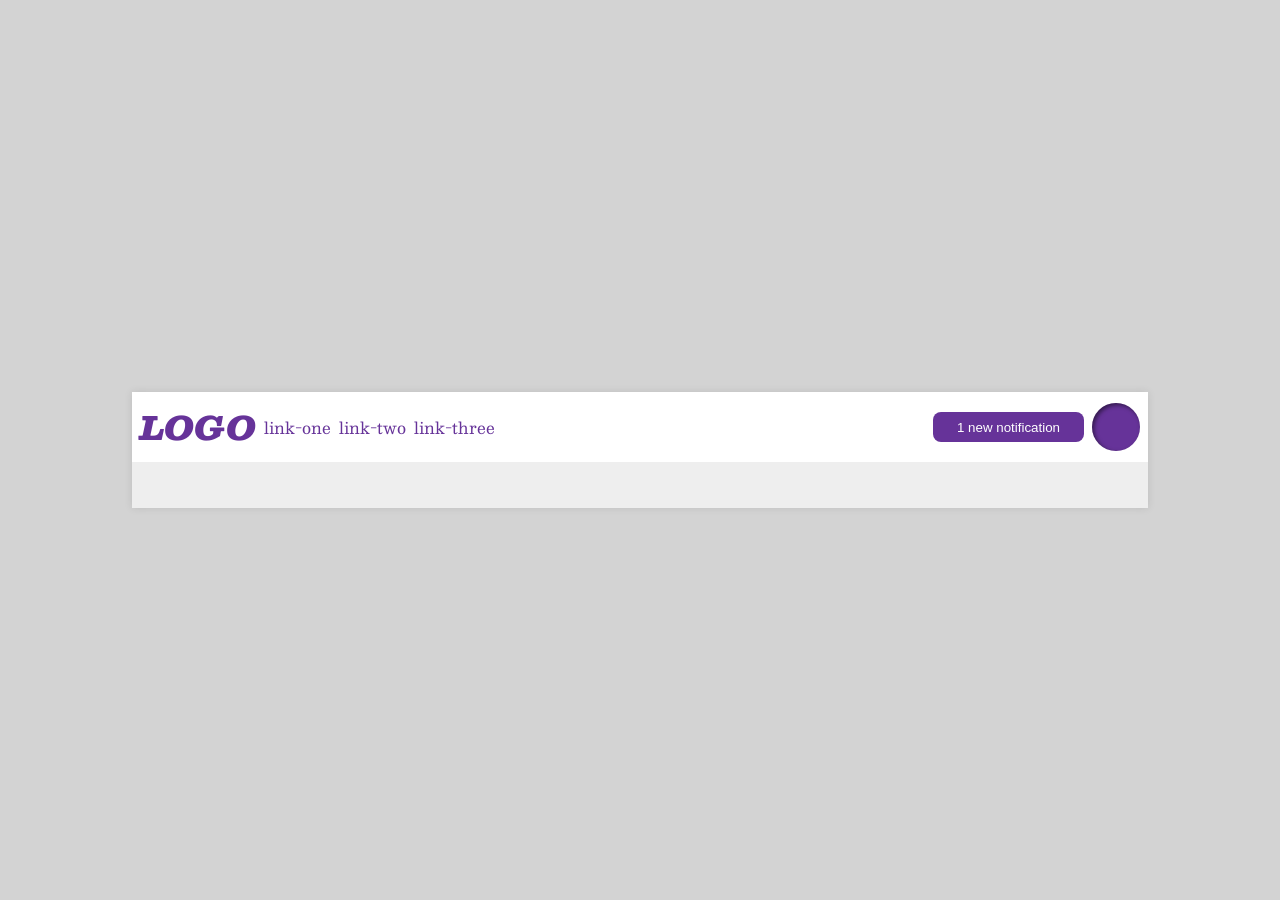
<file: foundations/flex/03-flex-header-2/index.html>
<!DOCTYPE html>
<html lang="en">
  <head>
    <meta charset="UTF-8">
    <meta http-equiv="X-UA-Compatible" content="IE=edge">
    <meta name="viewport" content="width=device-width, initial-scale=1.0">
    <title>Flex Header 2</title>
    <link rel="stylesheet" href="style.css">
  </head>
  <body>
    <div class="header">
      <div class="logo-links">
        <div class="logo">
        LOGO
        </div>
        <ul class="links">
          <li><a href="https://google.com">link-one</a></li>
          <li><a href="https://google.com">link-two</a></li>
          <li><a href="https://google.com">link-three</a></li>
        </ul>
      </div>
      <div class="button-image">
        <button class="notifications">
        1 new notification
        </button>
        <div class="profile-image"></div>
      </div>
    </div>
  </body>
</html>
</file>
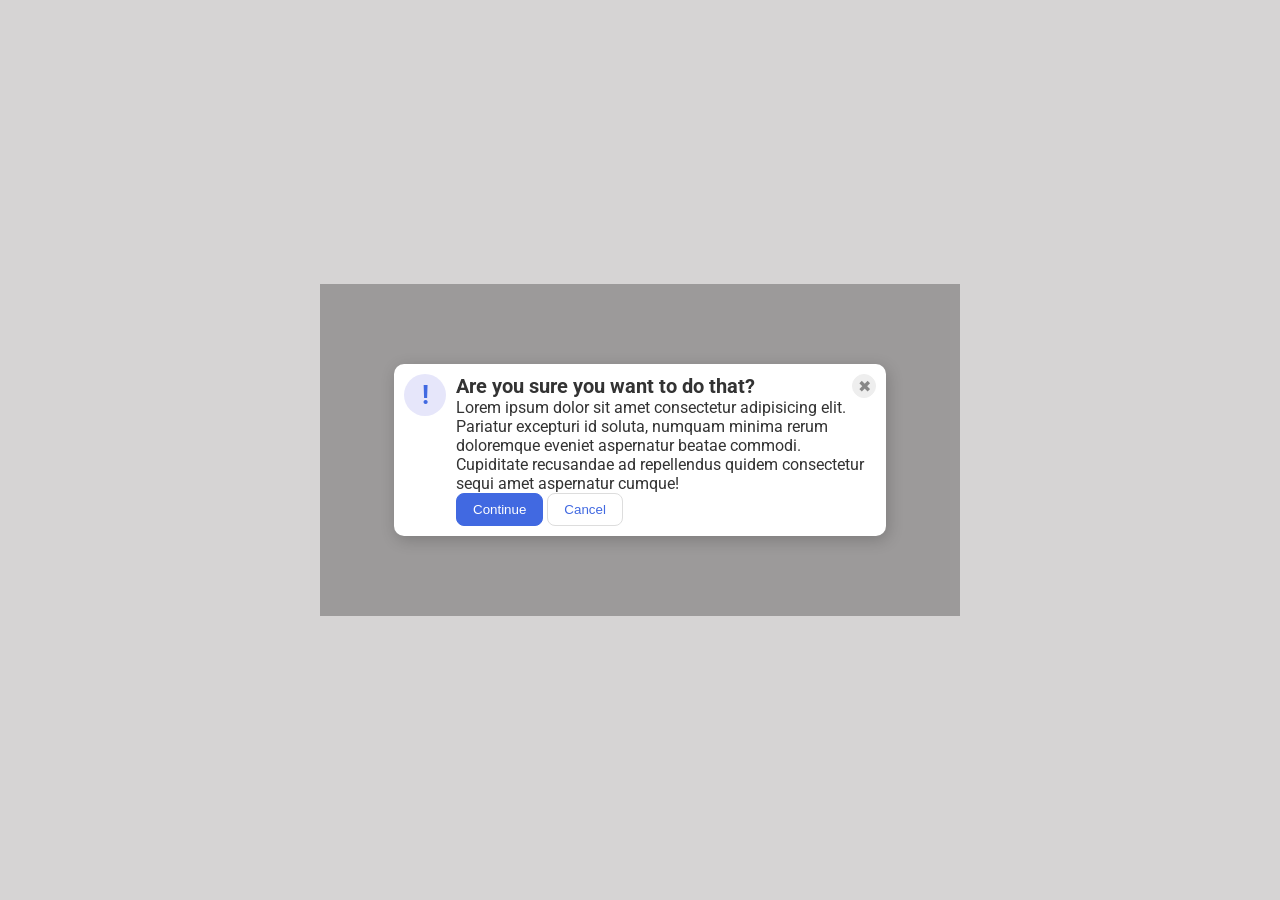
<file: foundations/flex/05-flex-modal/index.html>
<!DOCTYPE html>
<html lang="en">
  <head>
    <meta charset="UTF-8">
    <meta http-equiv="X-UA-Compatible" content="IE=edge">
    <meta name="viewport" content="width=device-width, initial-scale=1.0">
    <link rel="stylesheet" href="style.css">
    <title>Modal</title>
  </head>
  <body>
    <div class="container">
      <div class="modal">
        <div class="icon">!</div>
        <div class="container-1">
          <div class="header-close-btn">
            <div class="header">Are you sure you want to do that?</div>
            <button class="close-button">✖</button> 
            </div>
          <div class="text">Lorem ipsum dolor sit amet consectetur adipisicing elit. Pariatur excepturi id soluta, numquam minima rerum doloremque eveniet aspernatur beatae commodi. Cupiditate recusandae ad repellendus quidem consectetur sequi amet aspernatur cumque!</div>
          <div class="continue-cancel">
            <button class="continue">Continue</button>
            <button class="cancel">Cancel</button>
          </div>
        </div>
      </div>
    </div>
  </body>
</html>
</file>
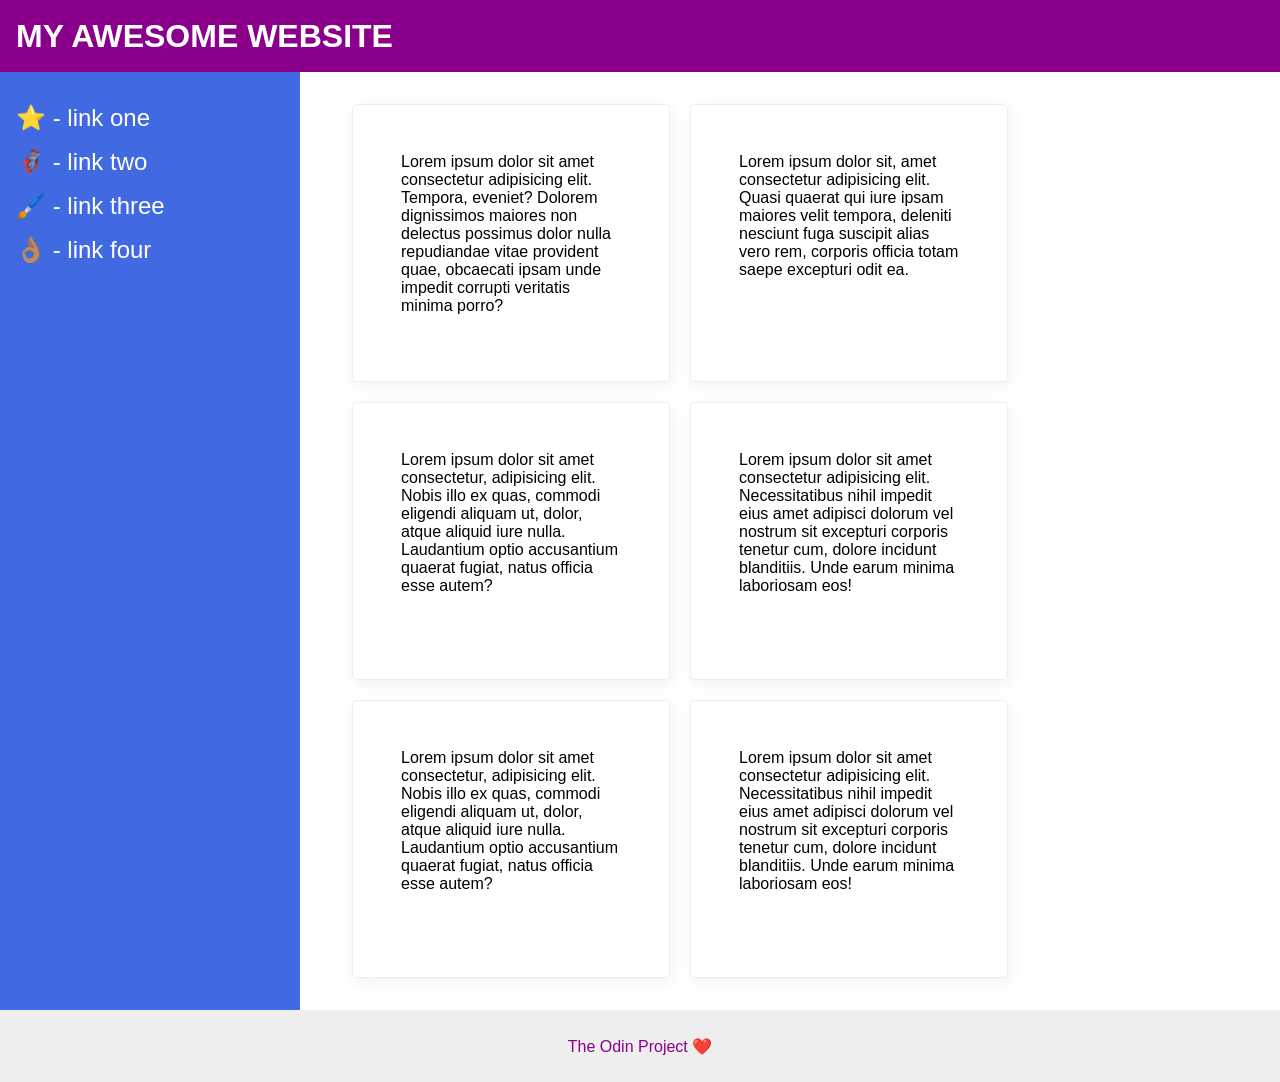
<file: foundations/flex/07-flex-layout-2/index.html>
<!DOCTYPE html>
<html lang="en">
  <head>
    <meta charset="UTF-8">
    <meta http-equiv="X-UA-Compatible" content="IE=edge">
    <meta name="viewport" content="width=device-width, initial-scale=1.0">
    <title>The Holy Grail</title>
    <link rel="stylesheet" href="style.css">
  </head>
  <body>
    <div class="header">
      MY AWESOME WEBSITE
    </div>

    <div class="sidebar-cards">
      <div class="sidebar">
         <ul>
           <li><a href="#">⭐ - link one</a></li>
           <li><a href="#">🦸🏽‍♂️ - link two</a></li>
           <li><a href="#">🖌️ - link three</a></li>
           <li><a href="#">👌🏽 - link four</a></li>
           </ul>
      </div>

      <div class="cards">
         <div class="card">Lorem ipsum dolor sit amet consectetur adipisicing elit. Tempora, eveniet? Dolorem dignissimos maiores non delectus possimus dolor nulla repudiandae vitae provident quae, obcaecati ipsam unde impedit corrupti veritatis minima porro?</div>
         <div class="card">Lorem ipsum dolor sit, amet consectetur adipisicing elit. Quasi quaerat qui iure ipsam maiores velit tempora, deleniti nesciunt fuga suscipit alias vero rem, corporis officia totam saepe excepturi odit ea.</div>
         <div class="card">Lorem ipsum dolor sit amet consectetur, adipisicing elit. Nobis illo ex quas, commodi eligendi aliquam ut, dolor, atque aliquid iure nulla. Laudantium optio accusantium quaerat fugiat, natus officia esse autem?</div>
         <div class="card">Lorem ipsum dolor sit amet consectetur adipisicing elit. Necessitatibus nihil impedit eius amet adipisci dolorum vel nostrum sit excepturi corporis tenetur cum, dolore incidunt blanditiis. Unde earum minima laboriosam eos!</div>
         <div class="card">Lorem ipsum dolor sit amet consectetur, adipisicing elit. Nobis illo ex quas, commodi eligendi aliquam ut, dolor, atque aliquid iure nulla. Laudantium optio accusantium quaerat fugiat, natus officia esse autem?</div>
         <div class="card">Lorem ipsum dolor sit amet consectetur adipisicing elit. Necessitatibus nihil impedit eius amet adipisci dolorum vel nostrum sit excepturi corporis tenetur cum, dolore incidunt blanditiis. Unde earum minima laboriosam eos!</div> 
       </div>
      </div>
    <div class="footer">
      The Odin Project ❤️
    </div>
  </body>
</html>
</file>
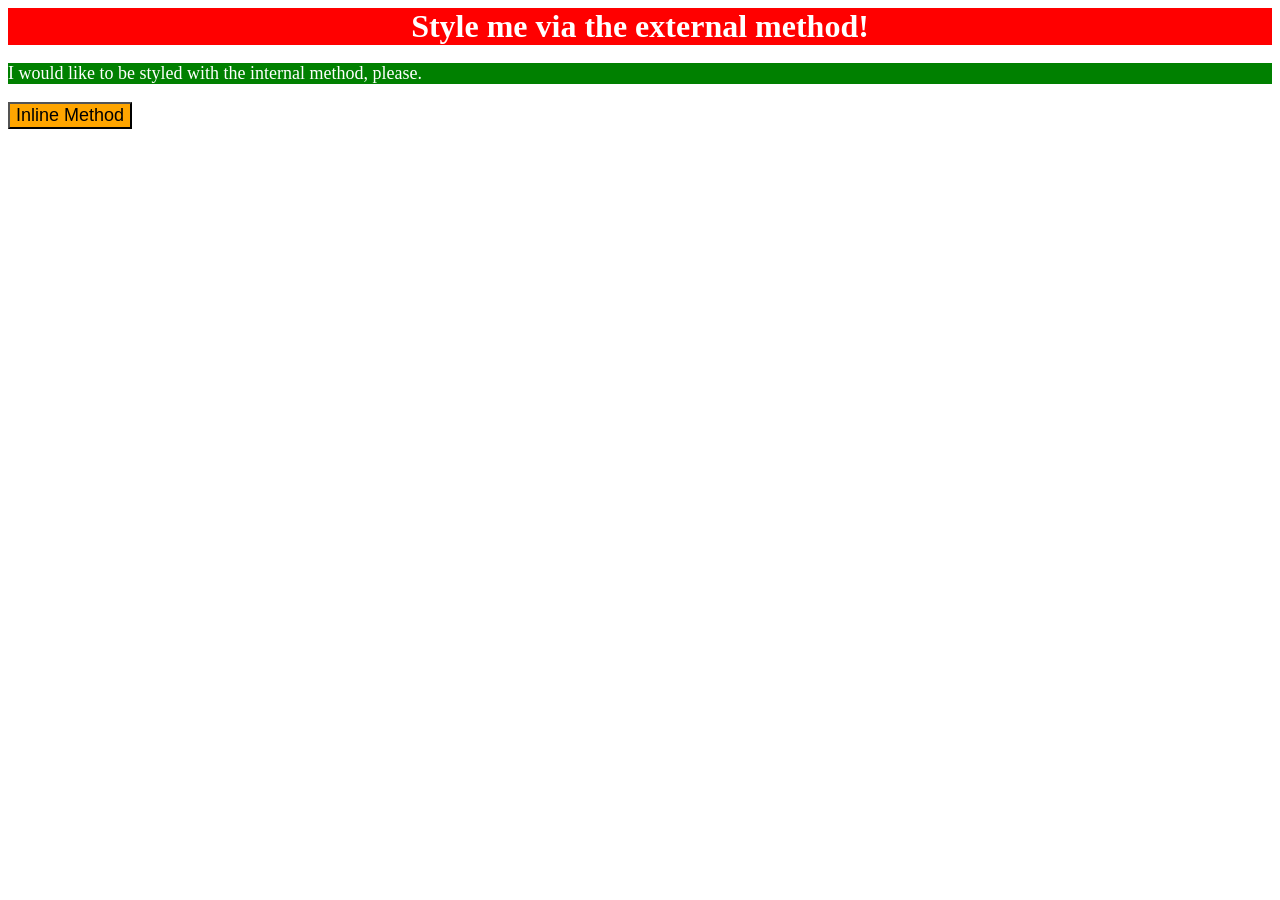
<file: foundations/intro-to-css/01-css-methods/index.html>
<!DOCTYPE html>
<html lang="en">
  <head>
    <meta charset="UTF-8">
    <meta http-equiv="X-UA-Compatible" content="IE=edge">
    <meta name="viewport" content="width=device-width, initial-scale=1.0">
    <title>Methods for Adding CSS</title>
    <link rel="stylesheet" href="styles.css">
    <style>
      p {
        background-color: green;
        color: white;
        font-size: 18px;
      }
    </style>
  </head>
  <body>
    <div>Style me via the external method!</div>
    <p>I would like to be styled with the internal method, please.</p>
    <button style="background-color: orange; font-size: 18px;">Inline Method</button>
  </body>
</html>
</file>
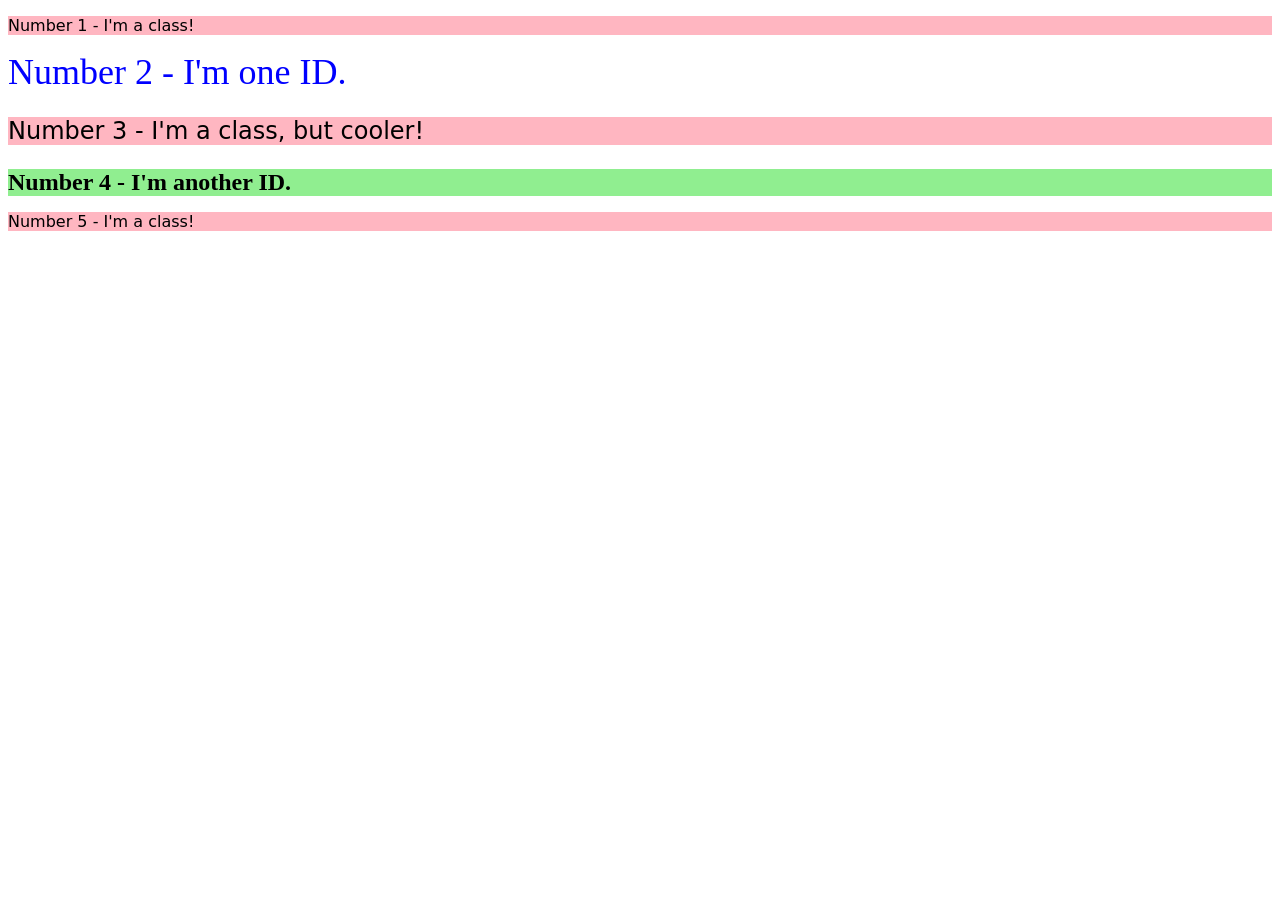
<file: foundations/intro-to-css/02-class-id-selectors/index.html>
<!DOCTYPE html>
<html lang="en">
  <head>
    <meta charset="UTF-8">
    <meta http-equiv="X-UA-Compatible" content="IE=edge">
    <meta name="viewport" content="width=device-width, initial-scale=1.0">
    <title>Class and ID Selectors</title>
    <link rel="stylesheet" href="style.css">
  </head>
  <body>
    <p class="odd-number">Number 1 - I'm a class!</p>
    <div id="number-two">Number 2 - I'm one ID.</div>
    <p class="odd-number" style="font-size: 24px;">Number 3 - I'm a class, but cooler!</p>
    <div id="number-four">Number 4 - I'm another ID.</div>
    <p class="odd-number">Number 5 - I'm a class!</p>
  </body>
</html>
</file>
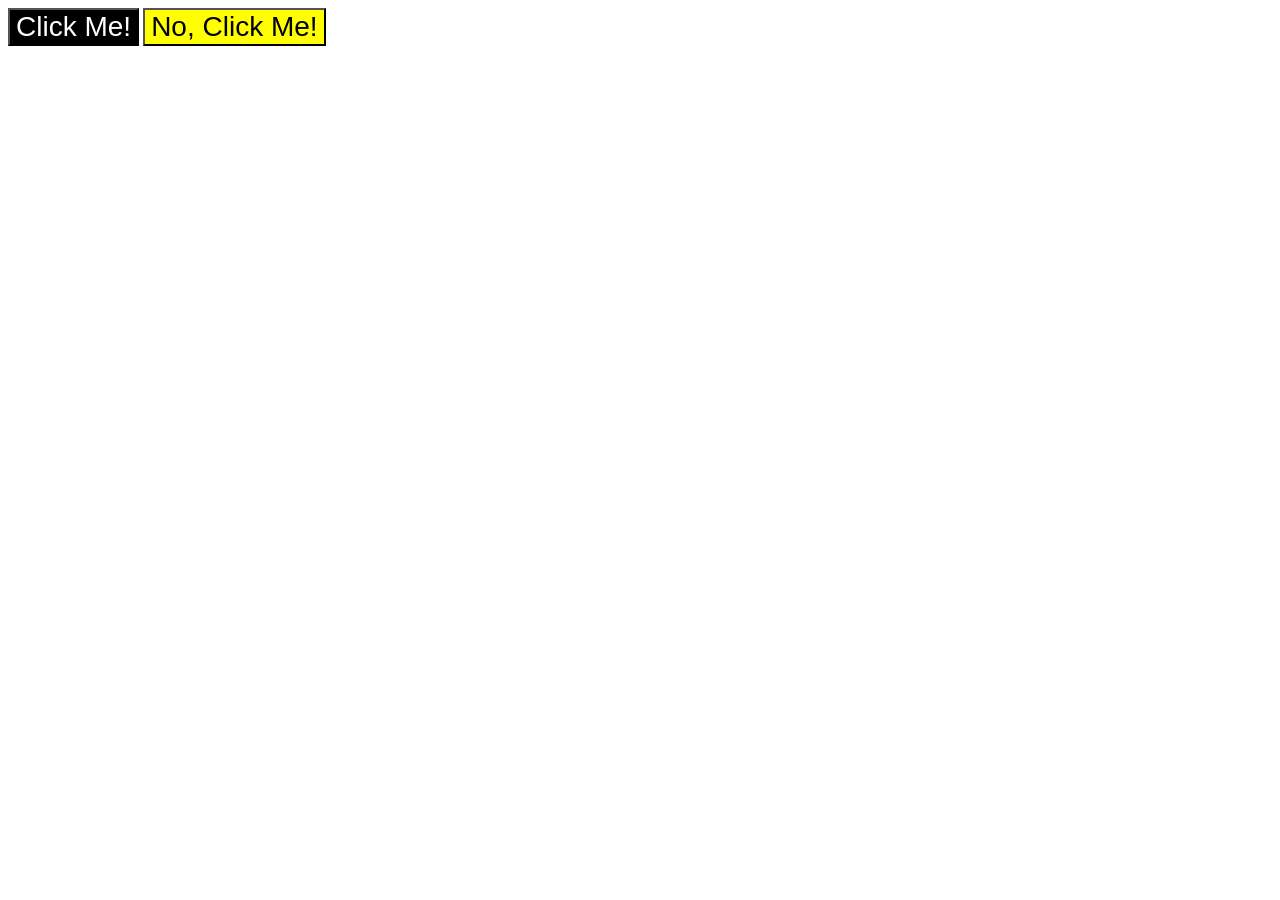
<file: foundations/intro-to-css/03-grouping-selectors/index.html>
<!DOCTYPE html>
<html lang="en">
  <head>
    <meta charset="UTF-8">
    <meta http-equiv="X-UA-Compatible" content="IE=edge">
    <meta name="viewport" content="width=device-width, initial-scale=1.0">
    <title>Grouping Selectors</title>
    <link rel="stylesheet" href="style.css">
  </head>
  <body>
    <button id="click-me">Click Me!</button>
    <button id="no-click">No, Click Me!</button>
  </body>
</html>
</file>
<file: foundations/flex/03-flex-header-2/style.css>
/* this is some magical font-importing.  
you'll learn about it later. */
@import url('https://fonts.googleapis.com/css2?family=Besley:ital,wght@0,400;1,900&display=swap');

body {
  display: flex;
  margin: 0;
  background: #d3d3d3;
  font-family: Besley, serif;
  min-height: 100vh;
  justify-content: center;
  align-items: center;
  
}

.header {
  background: white;
  border-bottom: 1px solid #ddd;
  box-shadow: 0 0 8px rgba(0,0,0,.1);
  display: flex;
  justify-content: space-between;
  flex-shrink: 1;
  width: 1000px;
  padding: 8px;
  border-bottom: 46px solid #eeeeee;
}

.profile-image {
  background: rebeccapurple;
  box-shadow: inset 2px 2px 4px rgba(0,0,0,.5);
  border-radius: 50%;
  width: 48px;
  height: 48px;
}

.logo {
  color: rebeccapurple;
  font-size: 32px;
  font-weight: 900;
  font-style: italic;
}

button {
  border: none;
  border-radius: 8px;
  background: rebeccapurple;
  color: white;
  padding: 8px 24px;
  height: 30px;
}

a {
  /* this removes the line under our links */
  text-decoration: none;
  color: rebeccapurple;
}

ul {
  list-style-type: none;
  display: flex;
  gap: 8px;
  margin: 0;
  padding: 0;
}

.logo-links {
  display: flex;
  gap: 8px;
  align-items: center;
}

.button-image {
  display: flex;
  gap: 8px;
  align-items: center;
}
</file>
<file: foundations/flex/05-flex-modal/style.css>
@import url('https://fonts.googleapis.com/css2?family=Roboto:wght@400;700&display=swap');

html, body {
  height: 100%;
}

body {
  font-family: Roboto, sans-serif;
  margin: 0;
  background: #d6d4d4;
  color: #333;
  /* I'll give you this one for free lol */
  display: flex;
  align-items: center;
  justify-content: center;
}

.container {
  background-color: rgb(156, 154, 154);
  width: 480px;
  display: flex;
  justify-content: center;
  align-items: center;
  padding: 80px;
}

.modal {
  background: white;
  width: 480px;
  border-radius: 10px;
  box-shadow: 2px 4px 16px rgba(0,0,0,.2);
  display: flex;
  gap: 10px;
  padding: 10px;
}

.icon {
  color: royalblue;
  font-size: 26px;
  font-weight: 700;
  background: lavender;
  width: 42px;
  height: 42px;
  border-radius: 50%;
  display: flex;
  align-items: center;
  justify-content: center;
}

.header-close-btn {
  display: flex;
  font-weight: bold;
  font-size: 20px;
  justify-content: space-between;
}

.text {
  width: 420px;
}

.close-button {
  background: #eee;
  border-radius: 50%;
  color: #888;
  font-weight: 400;
  font-size: 16px;
  height: 24px;
  width: 24px;
  display: flex;
  align-items: center;
  justify-content: center;
  border: 1px solid #eee;
  padding: 0;
}

button {
  cursor: pointer;
  padding: 8px 16px;
  border-radius: 8px;
}

button.continue {
  background: royalblue;
  border: 1px solid royalblue;
  color: white;
}

button.cancel {
  background: white;
  border: 1px solid #ddd;
  color: royalblue;
}
</file>
<file: foundations/flex/07-flex-layout-2/style.css>
body {
  font-family: -apple-system, BlinkMacSystemFont, 'Segoe UI', Roboto, Oxygen, Ubuntu, Cantarell, 'Open Sans', 'Helvetica Neue', sans-serif;
  margin: 0;
  min-height: 100vh;
  display: flex;
  flex-direction: column;
}

.header {
  height: 72px;
  background: darkmagenta;
  color: white;
  font-size: 32px;
  font-weight: 900;
  padding-left: 16px;
  display: flex;
  align-items: center;
}

.sidebar-cards {
  display: flex;
  flex: 1;
  gap: 20px;
}

.cards {
  display: flex;
  flex-wrap: wrap;
  flex-shrink: 1;
  gap: 20px;
  align-content: flex-start;
  padding: 32px;
}

.footer {
  height: 72px;
  background: #eee;
  color: darkmagenta;
  display: flex;
  margin-top: auto; 
  align-items: center;
  justify-content: center;
}

.sidebar {
  width: 300px;
  background: royalblue;
  box-sizing: border-box;
  display: flex;
  flex-shrink: 0; /*item not to shrink*/
  padding: 16px;
}

ul {
  list-style: none; /*removes bullets*/
  display: flex;
  gap: 16px;
  flex-direction: column;
  padding: 0; /*Remove space between the edge and links*/
}

a {
  text-decoration: none; /*removes underline*/
  color: white;
  font-size: 24px;
}


.card {
  display: flex;
  border: 1px solid #eee;
  box-shadow: 2px 4px 16px rgba(0,0,0,.06);
  border-radius: 4px;
  padding: 48px;
  width: 220px;
  height: 180px;
}
</file>
<file: foundations/intro-to-css/01-css-methods/styles.css>
div {
    color: white;
    background-color: red;
    font-size: 32px;
    text-align: center;
    font-weight: bold;
}
</file>
<file: foundations/intro-to-css/02-class-id-selectors/style.css>
/* Add CSS Styling */
.odd-number {
    background-color: rgb(255, 182, 193); /*Light pink*/
    font-family: Verdana, "DejaVu Sans", sans-serif;
}

#number-two {
    color: rgb(0, 0, 255); /*blue color*/
    font-size: 36px;
}

#number-four {
    background-color: rgb(144, 238, 144); /*Light green*/
    font-size: 24px;
    font-weight: bold;
}
</file>
<file: foundations/intro-to-css/03-grouping-selectors/style.css>
/* Add CSS Styling */
button {
    font-size: 28px;
    font-family: Helvetica, "Times New Roman", sans-serif;
}

#click-me {
    background-color: black;
    color: white;
}

#no-click {
    background-color: yellow;
}
</file>
